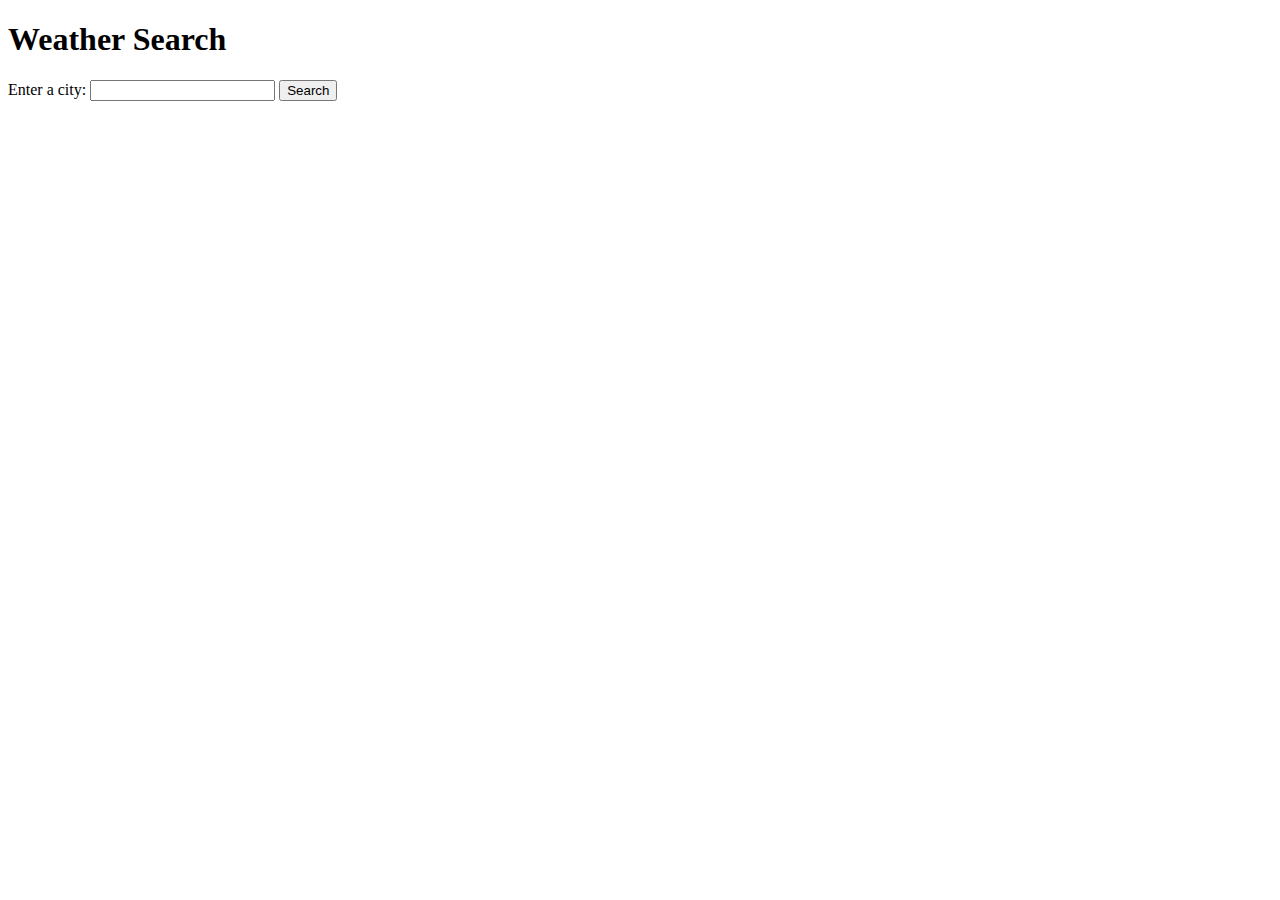
<file: sandbox.html>
<!DOCTYPE html>
<html>
  <head>
    <meta charset="UTF-8">
    <title>Weather Search</title>
  </head>
  <body>
    <h1>Weather Search</h1>
    <label for="search-input">Enter a city:</label>
    <input type="text" id="search-input">
    <button id="search-button">Search</button>
    <br>
    <h2 id="cityday"></h2>
    <h3 id="cityname"></h3>
    <p id="temp"></p>
    <p id="humid"></p>
    <p id="wind"></p>
    <img id="weathericon">
    <p id="displayweather"></p>
    <script src="sandbox.js"></script>
  </body>
</html>
</file>
